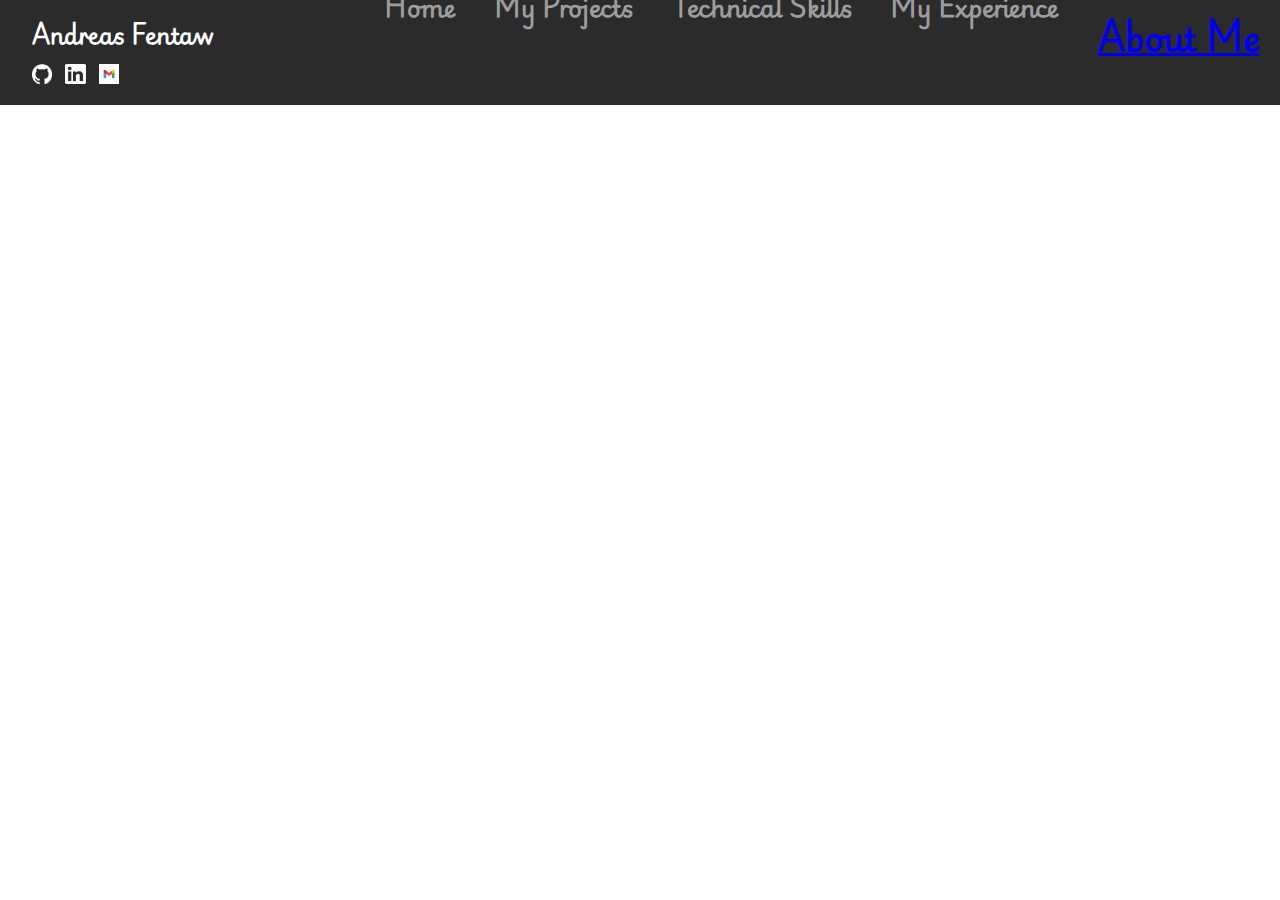
<file: Pages/About me.html>
<!DOCTYPE html>
<html lang="en">
    <head>
        <meta charset="UTF-8">
        <meta http-equiv="X-UA-Compatible" content="IE=edge">
        <meta name="viewport" content="width=device-width, initial-scale=1.0">
        <title>Andreas's Portfolio</title>
        <link rel="stylesheet" href="style.css">
        <script defer src="script.js"></script>
    </head>
<body>
    <header>
        <div class="navbarRight">
            <h4 id="My Name">Andreas Fentaw</h4>
            <div class="headerLinks">
                <a href="https://github.com/neighborhood-karen" target="_blank">
                    <img src="../images/github-mark-white.png" alt="my github" class="githubLogo">
                </a>
                <a href="https://www.linkedin.com/in/andreas-fentaw-359568311/" target="_blank">
                    <img src="../images/In-White-128@2x.png" alt="my linkedin" class="linkedinLogo">
                </a>
                <a href="mailto:andreasfentaw@gmail.com" target="_blank" onclick="openInNewWindow(event)">
                    <img src="../images/gmaillogo.jpg" alt="my email" class="gmailLogo">
                </a>
                <script>
                    function openInNewWindow(event) {
                        event.preventDefault();
                        const url = event.currentTarget.href;
                        window.open(url, 'newwindow', 'width=800,height=600');
                    }
                </script>
            </div>
        
        </div>
        <div class="myPage">
            <div class="mypageLinks">
                <a href="../index.html" id="myLink1">
                    <h1>Home</h1>
                </a>
                <a href="../Pages/My-projects.html" id="myLink2">
                    <h1>My Projects</h1>
                </a>
                <a href="../Pages/Technical-skills.html" id="myLink3">
                    <h1>Technical Skills</h1> 
                </a>
                <a href="../Pages/My-experience.html" id="myLink4"> 
                    <h1>My Experience</h1> 
                </a>
                <a href="../Pages/About me.html" id="myLink5">
                    <h1>About Me</h1>
                </a>
            </div>
        </div>
    </header>
</body>
</html>
</file>
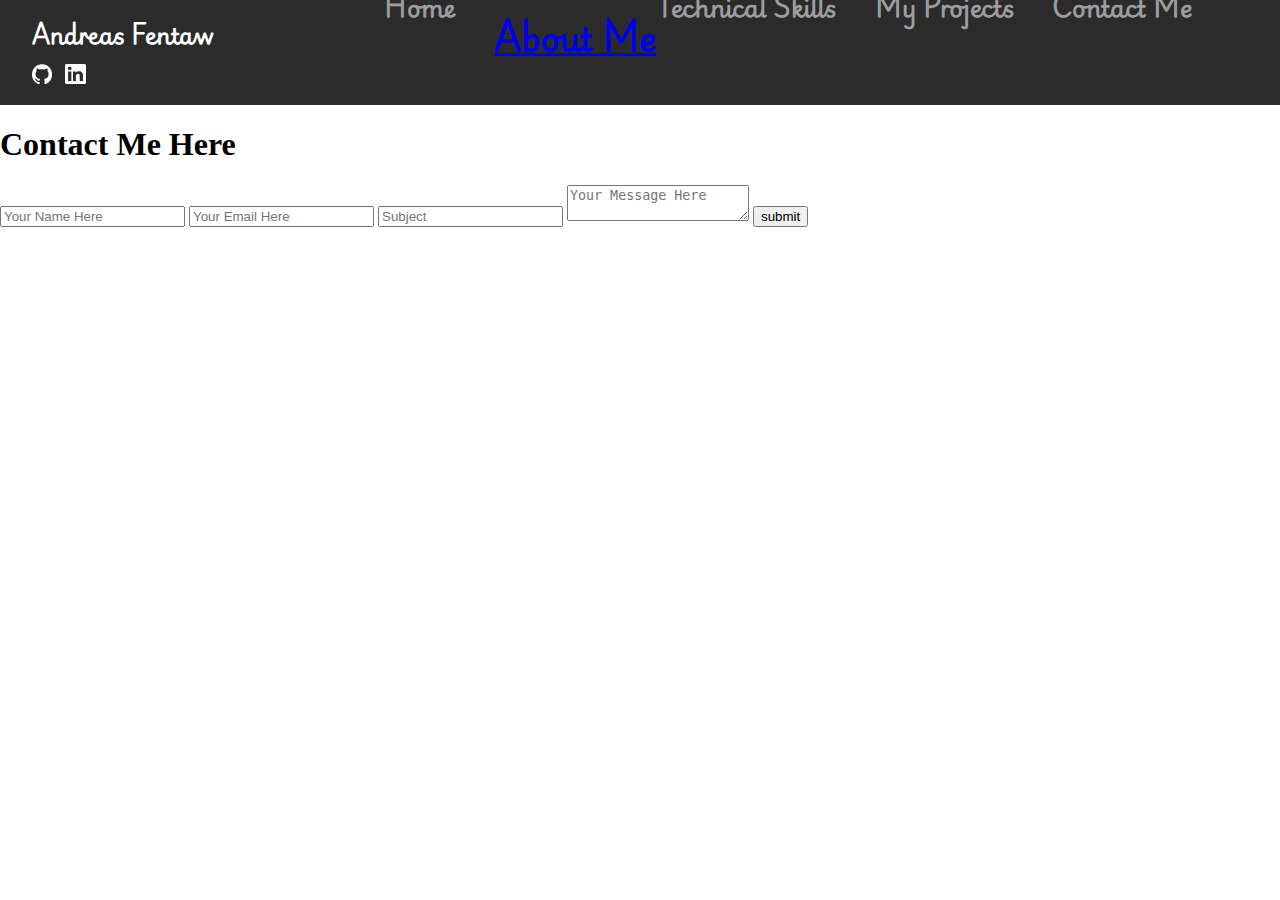
<file: Pages/Contact-Me.html>
<!DOCTYPE html>
<html lang="en">
    <head>
        <meta charset="UTF-8">
        <meta http-equiv="X-UA-Compatible" content="IE=edge">
        <meta name="viewport" content="width=device-width, initial-scale=1.0">
        <title>Andreas's Portfolio</title>
        <link rel="stylesheet" href="style.css">
        <script defer src="../Pages/Contact-Me.js"></script>
    </head>
    <body>
        <header>
            <div class="navbarRight">
                <h4 id="My Name">Andreas Fentaw</h4>
                <div class="headerLinks">
                    <a href="https://github.com/neighborhood-karen" target="_blank">
                        <img src="../images/github-mark-white.png" alt="my github" class="githubLogo">
                    </a>
                    <a href="https://www.linkedin.com/in/andreas-fentaw-359568311/" target="_blank">
                        <img src="../images/In-White-128@2x.png" alt="my linkedin" class="linkedinLogo">
                    </a>
                </div>
            
            </div>
            <div class="myPage">
                <div class="mypageLinks">
                    <a href="../index.html" id="myLink1">
                        <h1>Home</h1>
                    </a>
                    <a href="../Pages/About-Me.html" id="myLink5">
                        <h1>About Me</h1>
                    </a>
                    <a href="../Pages/Technical-skills.html" id="myLink3">
                        <h1>Technical Skills</h1> 
                    </a>
                    <a href="../Pages/My-projects.html" id="myLink2">
                        <h1>My Projects</h1>
                    </a>
                    <a href="../Pages/Contact-Me.html" id="myLink4"> 
                        <h1>Contact Me</h1> 
                    </a>
                </div>
            </div>
        </header>
        <main>
            <form method="post" action="https://script.google.com/macros/s/AKfycbya4hO1HWaq7xGMtY9-sIUzqClU6Gn_caEWBGyTxmsXQqcyW7jDtOlap8kDsPj7QhHO/exec" id="my-form">
                <h1>Contact Me Here</h1>
                <input name="Name" type="text" placeholder="Your Name Here" required>
                <input name="Email" type="text" placeholder="Your Email Here" required>
                <input name="Subject" type="text" placeholder="Subject" required>
                <textarea name="Message" id="message" placeholder="Your Message Here" required></textarea>
                <input type="submit" value="submit" id="submit">
            </form>
        </main>
    </body>
</html>
</file>
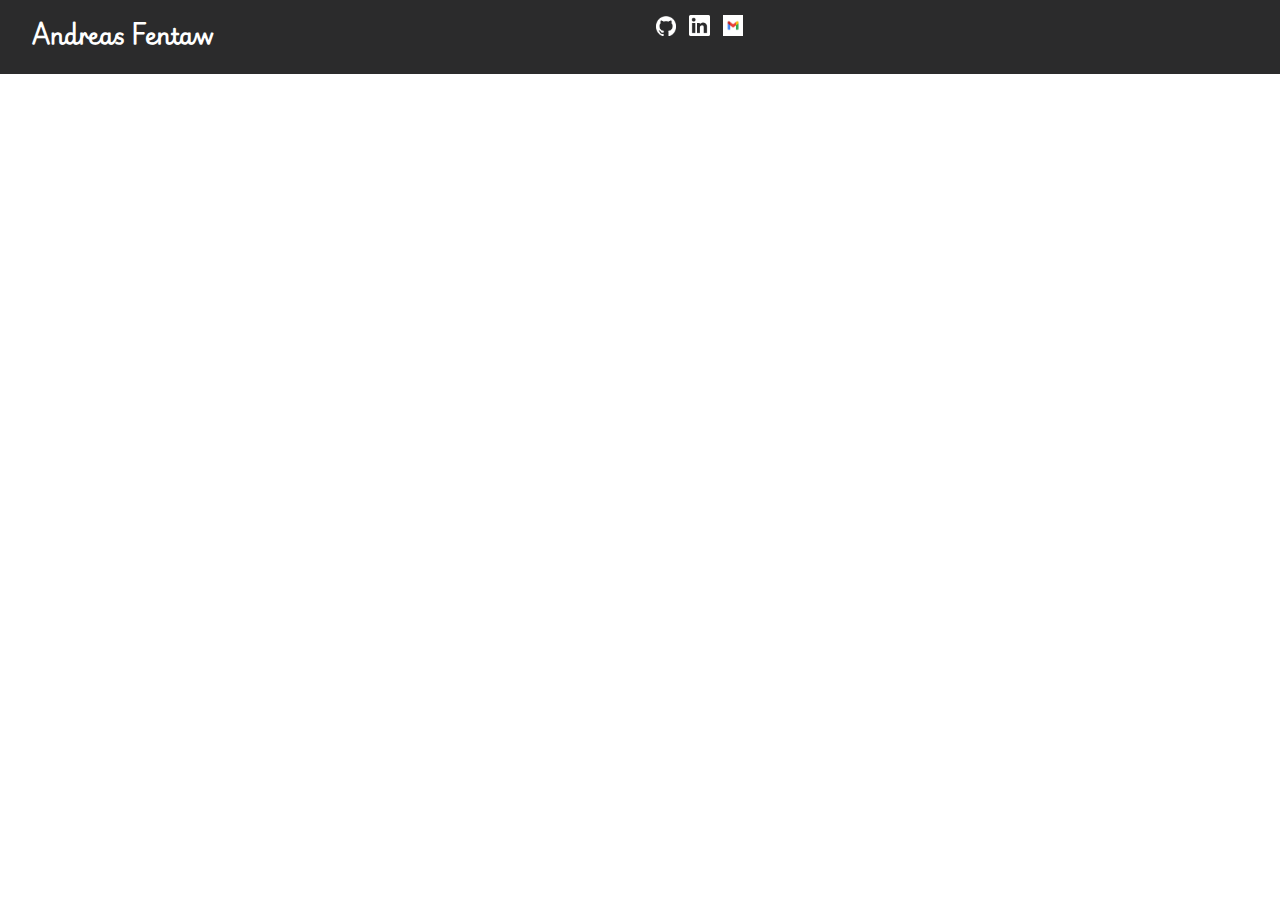
<file: Pages/My-experience.html>
<!DOCTYPE html>
<html lang="en">
    <head>
        <meta charset="UTF-8">
        <meta http-equiv="X-UA-Compatible" content="IE=edge">
        <meta name="viewport" content="width=device-width, initial-scale=1.0">
        <title>Andreas's Portfolio</title>
        <link rel="stylesheet" href="style.css">
        <script defer src="script.js"></script>
    </head>
<body>
    <header>
        <h4>Andreas Fentaw</h4>
        <div class="headerLinks">
            <a href="https://github.com/neighborhood-karen" target="_blank">
                <img src="../images/github-mark-white.png" alt="my github" class="githubLogo">
            </a>
            <a href="https://www.linkedin.com/in/andreas-fentaw-359568311/" target="_blank">
                <img src="../images/In-White-128@2x.png" alt="my linkedin" class="linkedinLogo">
            </a>
            <a href="mailto:andreasfentaw@gmail.com" target="_blank" onclick="openInNewWindow(event)">
                <img src="../images/gmaillogo.jpg" alt="my email" class="gmailLogo">
            </a>

            <script>
                function openInNewWindow(event) {
                    event.preventDefault();
                    const url = event.currentTarget.href;
                    window.open(url, 'newwindow', 'width=800,height=600');
                }
            </script>
        </div>
    </header>
</body>
</html>
</file>
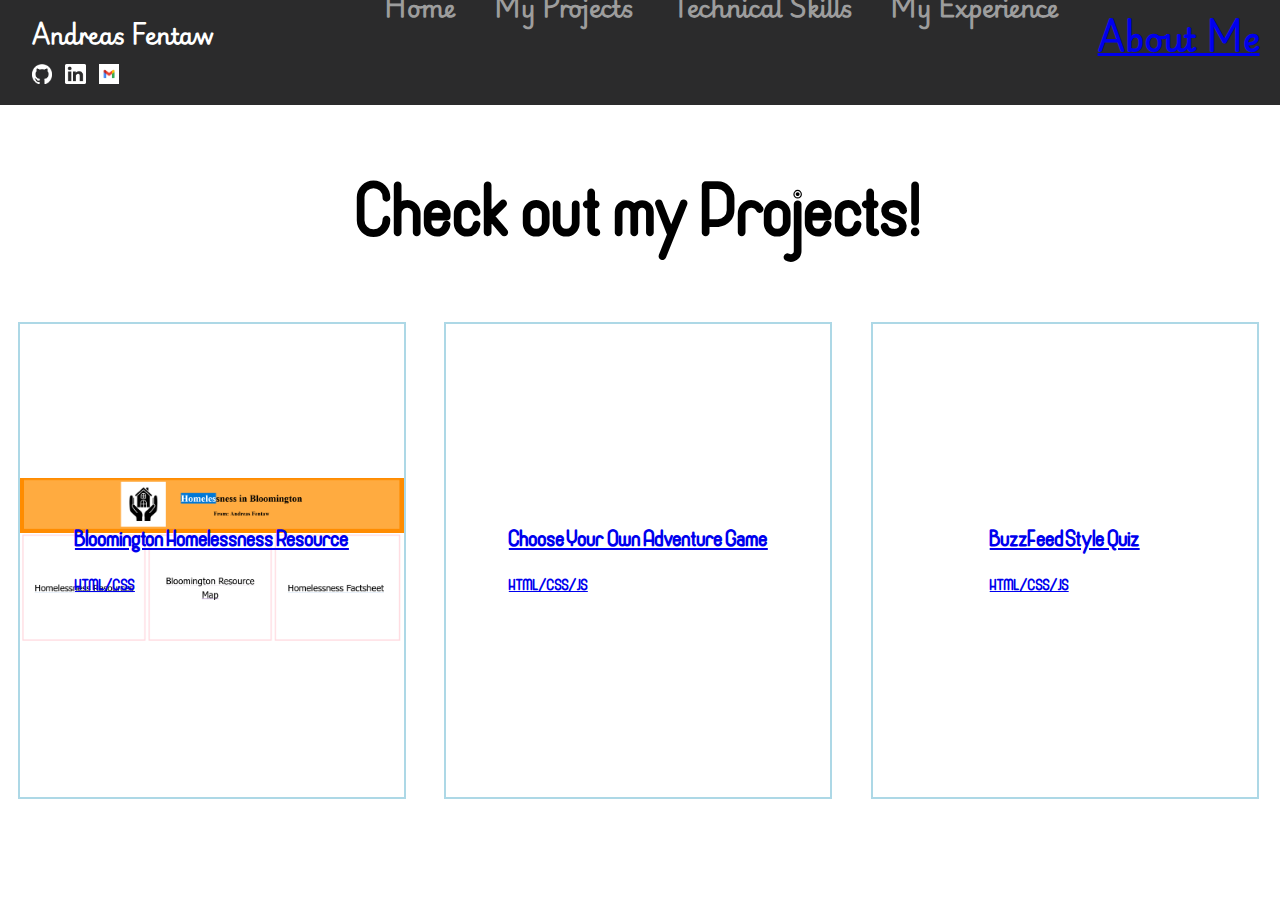
<file: Pages/My-projects.html>
<!DOCTYPE html>
<html lang="en">
    <head>
        <meta charset="UTF-8">
        <meta http-equiv="X-UA-Compatible" content="IE=edge">
        <meta name="viewport" content="width=device-width, initial-scale=1.0">
        <title>Andreas's Portfolio</title>
        <link rel="stylesheet" href="style.css">
        <script defer src="script.js"></script> 
    </head>
    <body>
        <header>
            <div class="navbarRight">
                <h4 id="My Name">Andreas Fentaw</h4>
                <div class="headerLinks">
                    <a href="https://github.com/neighborhood-karen" target="_blank">
                        <img src="../images/github-mark-white.png" alt="my github" class="githubLogo">
                    </a>
                    <a href="https://www.linkedin.com/in/andreas-fentaw-359568311/" target="_blank">
                        <img src="../images/In-White-128@2x.png" alt="my linkedin" class="linkedinLogo">
                    </a>
                    <a href="mailto:andreasfentaw@gmail.com" target="_blank" onclick="openInNewWindow(event)">
                        <img src="../images/gmaillogo.jpg" alt="my email" class="gmailLogo">
                    </a>
                    <script>
                        function openInNewWindow(event) {
                            event.preventDefault();
                            const url = event.currentTarget.href;
                            window.open(url, 'newwindow', 'width=800,height=600');
                        }
                    </script>
                </div>
            
            </div>
            <div class="myPage">
                <div class="mypageLinks">
                    <a href="../index.html" id="myLink1">
                        <h1>Home</h1>
                    </a>
                    <a href="../Pages/My-projects.html" id="myLink2">
                        <h1>My Projects</h1>
                    </a>
                    <a href="../Pages/Technical-skills.html" id="myLink3">
                        <h1>Technical Skills</h1> 
                    </a>
                    <a href="../Pages/My-experience.html" id="myLink4"> 
                        <h1>My Experience</h1> 
                    </a>
                    <a href="../Pages/About me.html" id="myLink5">
                        <h1>About Me</h1>
                    </a>
                </div>
            </div>
        </header>
        <div class="title">
            <h1>Check out my Projects!</h1>
        </div>
        <div class="projectGridbox"> 
            <a href="https://neighborhood-karen.github.io/Andreas-Fentaw-s-Unit-2-Project/" target="_blank" id="unit2proj" class="projlink">
                <div class="gridtext" id="projectU2">
                    <h2>Bloomington Homelessness Resource</h1>
                    <h4>HTML/CSS</h4>
                </div>
            </a>
            <a href="https://neighborhood-karen.github.io/Unit-3-project/" target="_blank" class="projlink" id="unit3proj">
                <div class="gridtext" id="projectU3">
                    <h2>Choose Your Own Adventure Game</h1>
                    <h4>HTML/CSS/JS</h4>
                </div>
            </a>
            <a href="https://neighborhood-karen.github.io/Unit-4-project/" target="_blank" class="projlink" id="unit4proj">
                <div class="gridtext" id="projectU4">
                    <h2>BuzzFeed Style Quiz</h1>
                    <h4>HTML/CSS/JS</h4>
                </div>
            </a>
        </div>
    </body>
</html>
</file>
<file: Pages/style.css>
@font-face {
    font-family: playright;
    src: url(../fonts/PlaywriteNGModern-Regular.ttf);
}

@font-face {
    font-family: playrightLight;
    src: url(../fonts/PlaywriteNGModern-Light.ttf);
}

@font-face {
    font-family: playrightThin;
    src: url(../fonts/PlaywriteNGModern-Thin.ttf);
}

@font-face {
    font-family: Cronus;
    src: url(../fonts/CronusRound-KA6y.ttf)
}

@font-face {
    font-family: CronusItalics;
    src: url(../fonts/PlaywriteNGModern-Thin.ttf);
}

body {
    margin: 0;
}

/* HEADER CSS START */
header {
    position: sticky;
    top: 0;
    background-color: #2b2b2c;
    color: white;
    padding-top: 1vw;
    padding-left: 2.5vw;
    padding-bottom: 1vw;
    z-index: 3;
    transition: padding-top 0.3s ease;
    display: grid;
    grid-template-columns: 1fr 1fr;
    font-family: playright;
}

.navbarRight {
    width: 60%;
}

header h4 {
    margin: 0px;
    padding-bottom: 0.5vw;
    font-size: 1.7vw;
}

.headerLinks {
    display: grid;
    grid-template-columns: 1fr 1fr 1fr;
    gap: 1vw;
    width: 10%;
}

.headerLinks img {
    width: 1.6vw;
}
/* Header CSS END */

/* MY PAGES CSS */

.mypageLinks {
    margin: 0;
    width: 100%;
    display: flex;
    margin-top: -2.5vw;
}

#myLink1, #myLink2, #myLink3, #myLink4 {
    color: rgb(157, 157, 157);
    text-decoration: none;
    transition: all 0.3s ease; 
    display: block;
    width: auto;
}

#myLink1 h1, #myLink2 h1, #myLink3 h1, #myLink4 h1 {
    margin: 0px;
    padding: 0px;
    font-size: 1.8vw;
    margin-right: 3vw;
}

.myPage {
    display: flex;
    align-items: center;
    width: 70vw;
}

/* MY PAGES CSS END */

/* MY PROJECTS CSS START */

.title {
    display: flex;
    justify-content: center;
    margin-top: 0.7vh;
    font-family: Cronus;
    font-size: 4.3vh;
}

.projectGridbox {
    margin-top: 1vh;
    margin-left: 1.4vw;
    display: grid;
    grid-template-columns: 1fr 1fr 1fr;
    gap: 3vw;
    font-family: Cronus;
    width: 90vw;
    height: 53vh;
}

.projectGridbox a {
    display: flex;
    justify-content: center;
    align-items: center;
    border: lightblue solid 2px;
    width: 30vw;
}

.projlinks div {
    display: none;
}

#unit2proj {
    background-image: url(../images/Andreas_Unit\ 2\ Project.png);
    background-position-y: center ;
    background-size: 100%;
    background-repeat: no-repeat;
}

/* MY PROJECTS CSS END */
</file>
